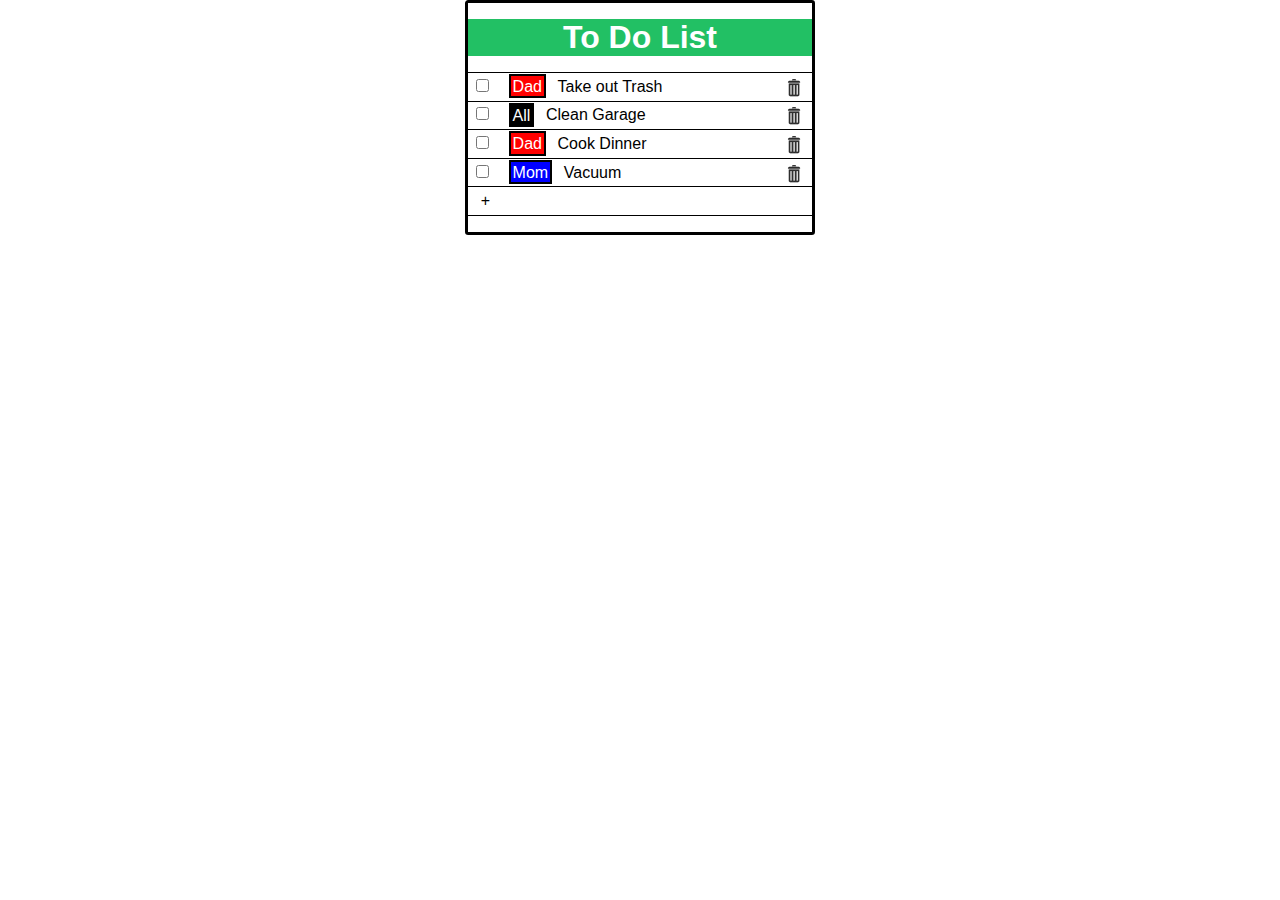
<file: Assignment3/index.html>
<!DOCTYPE html>
<html>
<head>
<title>To Do List App</title>
<meta name="viewport" content="width=device-width, initial-scale=1">
<link rel="stylesheet" href="./css/style.css">
<script src="https://ajax.googleapis.com/ajax/libs/jquery/1.12.4/jquery.min.js"></script>

</head>
<body>

    <main>
        <h1>To Do List</h1>
        <ul>
            <li>
                <input class="complete" type="checkbox"><div class="responsibility red">Dad</div>Take out Trash <img class="trash" src="images/trash.png" alt="trash icon">
            </li>
            <li>
                <input class="complete" type="checkbox"><div class="responsibility">All</div>Clean Garage<img class="trash" src="images/trash.png" alt="trash icon">
            </li>
            <li>
                <input class="complete" type="checkbox"><div class="responsibility red">Dad</div>Cook Dinner<img class="trash" src="images/trash.png" alt="trash icon">
            </li>
            <li>
                <input class="complete" type="checkbox"><div class="responsibility blue">Mom</div>Vacuum<img class="trash" src="images/trash.png" alt="trash icon">
            </li>
            <li id="add">+</li>
        </ul>
    </main>
    
<script src="./js/myscript.js"></script>
</body>
</html>
</file>
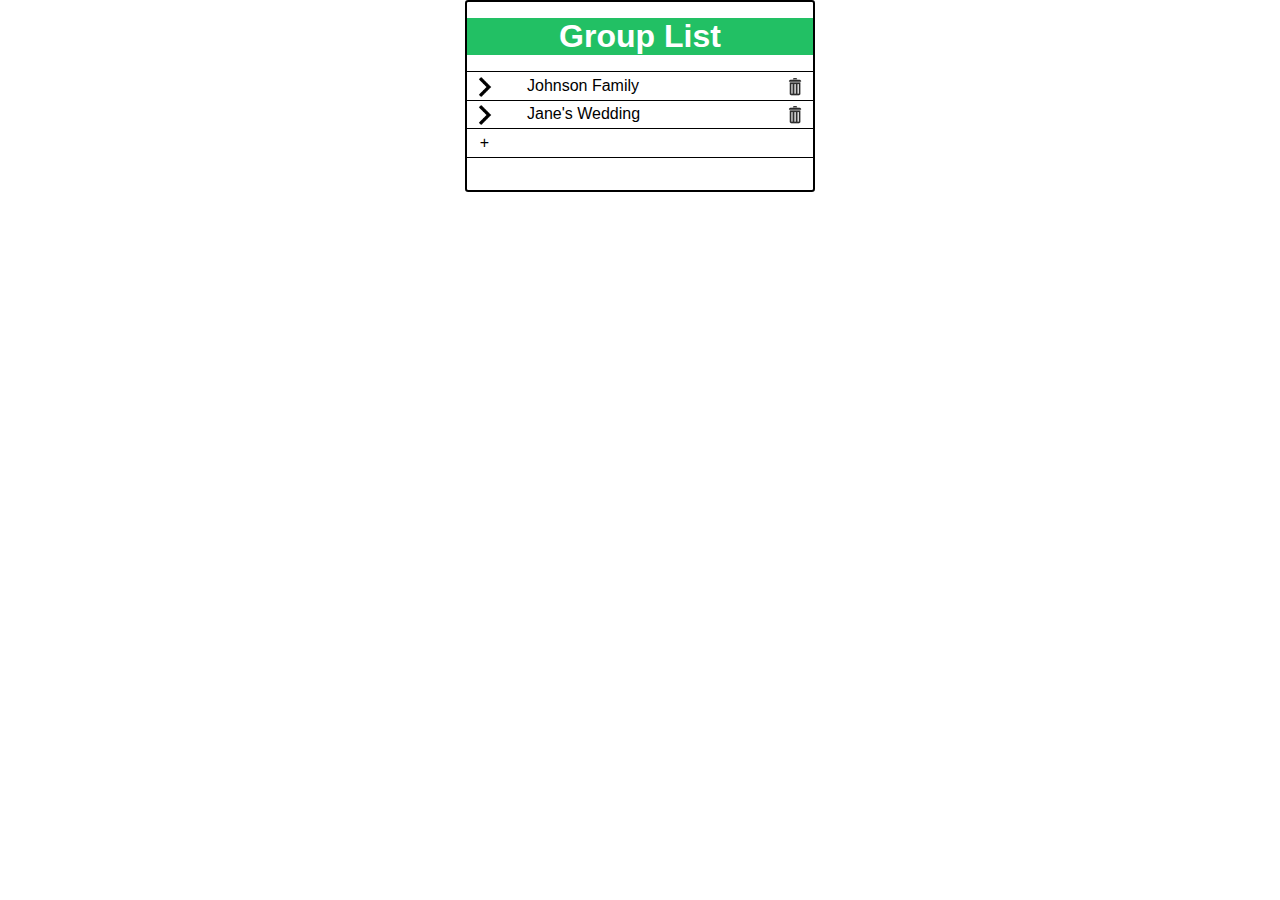
<file: Assignment4/index.html>
<!DOCTYPE html>
<html>
<head>
<title>To Do List App</title>
<meta name="viewport" content="width=device-width, initial-scale=1">
<link rel="stylesheet" href="./css/style.css">
<script src="https://ajax.googleapis.com/ajax/libs/jquery/1.12.4/jquery.min.js"></script>

</head>
<body>

    <main>
        <h1>Group List</h1>
        <ul>
            <li>
                <a href="list.html"><img class="arrow" src="images/arrow.png" alt="right arrow">Johnson Family</a><img class="trash" src="images/trash.png" alt="trash icon">
            </li>
            <li>
                <a href="list.html"><img class="arrow" src="images/arrow.png" alt="right arrow">Jane's Wedding</a><img class="trash" src="images/trash.png" alt="trash icon">
            </li>
            <li id="addGroup">+</li>
        </ul>
    </main>
    
<script src="./js/myscript.js"></script>
</body>
</html>
</file>
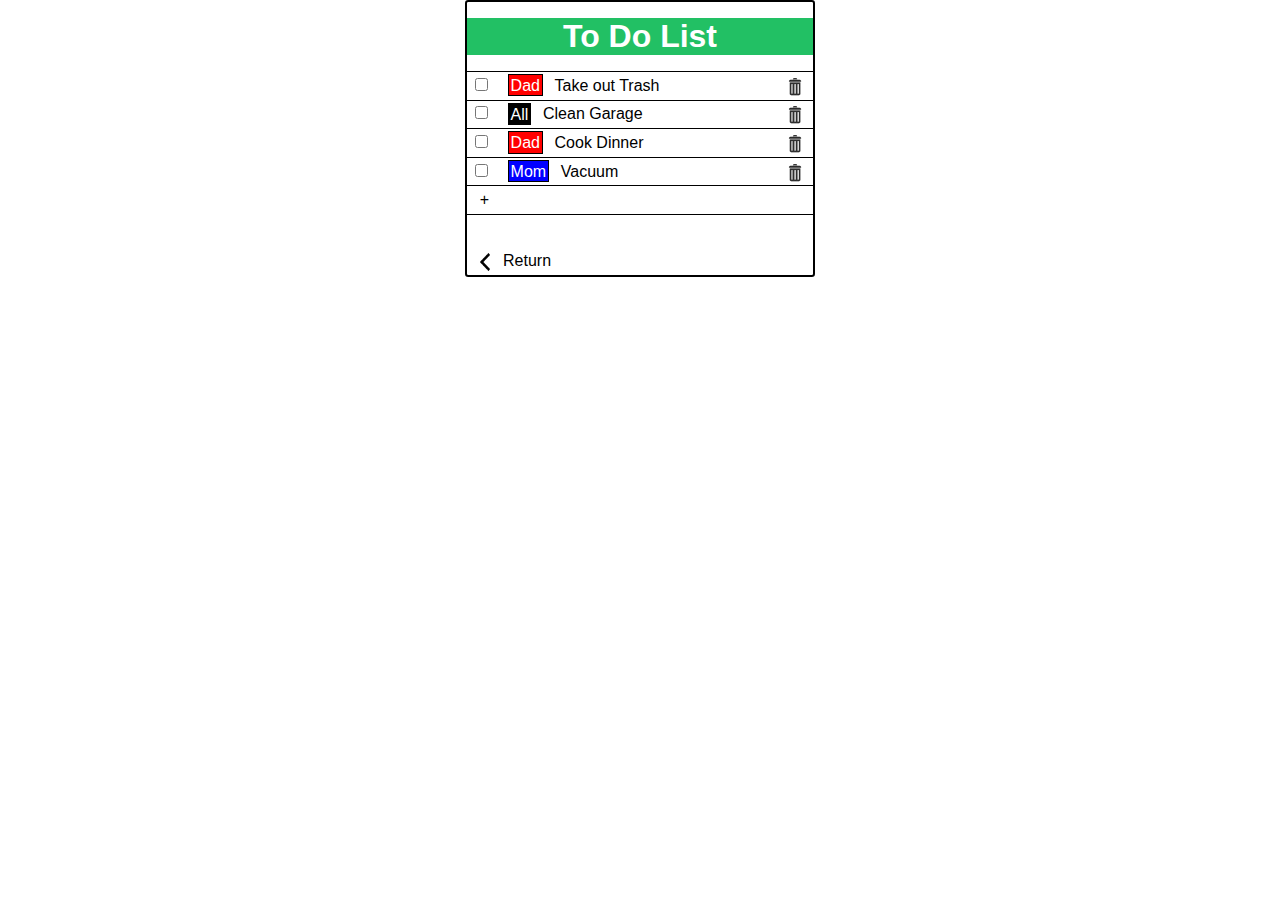
<file: Assignment4/list.html>
<!DOCTYPE html>
<html>
<head>
<title>To Do List App</title>
<meta name="viewport" content="width=device-width, initial-scale=1">
<link rel="stylesheet" href="./css/style.css">
<script src="https://ajax.googleapis.com/ajax/libs/jquery/1.12.4/jquery.min.js"></script>

</head>
<body>

    <main>
        <h1>To Do List</h1>
        <ul>
            <li>
                <input class="complete" type="checkbox"><div class="responsibility red">Dad</div>Take out Trash <img class="trash" src="images/trash.png" alt="trash icon">
            </li>
            <li>
                <input class="complete" type="checkbox"><div class="responsibility">All</div>Clean Garage<img class="trash" src="images/trash.png" alt="trash icon">
            </li>
            <li>
                <input class="complete" type="checkbox"><div class="responsibility red">Dad</div>Cook Dinner<img class="trash" src="images/trash.png" alt="trash icon">
            </li>
            <li>
                <input class="complete" type="checkbox"><div class="responsibility blue">Mom</div>Vacuum<img class="trash" src="images/trash.png" alt="trash icon">
            </li>
            <li id="add">+</li>
        </ul>
		
		<aside><a href="index.html" id="return"><img src="images/left.png" alt="return">Return</a></aside>
    </main>
    
<script src="./js/myscript.js"></script>
</body>
</html>
</file>
<file: Assignment3/css/style.css>
* {
    margin:0;
    padding:0;
}

body {
    
    font-family: Arial, Helvetica, sans-serif;
    color: black;
    margin: 0 auto;
    width: 350px;
}

main{
    border: black 3px solid;
    border-radius:.2em;
    
}
h1 {
    background:#22c064;
    color:white;
    text-align:center;
    margin:.5em 0 .5em 0;
}

li {
    border-bottom: black solid 1px;
    list-style-type:none;
    padding: .3em .5em .3em .5em;
}

li:nth-child(1) {
   border-top:black solid 1px;
    
}

li:last-child {
    margin-bottom:1em;
}

input[type=checkbox]{
    cursor:pointer;
    margin-right:1.5em;
}

.stroked { 
    text-decoration: line-through;
    background:#22c064;
}

.responsibility {
    display:inline;
    border:solid #000 2px;
    background-color:black;
    color:white;
    padding:.1em;
    margin-right:.75em;
    cursor:pointer;
}

.blue {
    background:blue;
}

.red {
    background:red;
}

.trash {
    width:1.25em;
    margin-left: 2em;
    cursor:pointer;
    float:right;
}

#add {
    padding-left:.8em;
    cursor:pointer;
    
}

@media screen and (max-width: 700px) {
    body{
        width:100%;
        font-size:120%;
    }
    main{
        border: none;    
    }
}
</file>
<file: Assignment4/css/style.css>
* {
    margin:0;
    padding:0;
}

body {
    
    font-family: Arial, Helvetica, sans-serif;
    color: black;
    margin: 0 auto;
    width: 350px;
}

main{
    border: black 2px solid;
    border-radius:.2em;
    
}


h1 {
    background:#22c064;
    color:white;
    text-align:center;
    margin:.5em 0 .5em 0;
}

li {
    border-bottom: black solid 1px;
    list-style-type:none;
    padding: .3em .5em .3em .5em;
}

li:nth-child(1) {
   border-top:black solid 1px;
    
}

li:last-child {
    margin-bottom:2em;
}

a {
	text-decoration: none;
	color:black;
}

aside {
	
	padding: .3em .5em .3em .5em;
}

input[type=checkbox]{
    cursor:pointer;
    margin-right:1.5em;
}

.stroked { 
    text-decoration: line-through;
    background:#22c064;
}

.responsibility {
    display:inline;
    border:solid #000 1px;
    background-color:black;
    color:white;
    padding:.1em;
    margin-right:.75em;
    cursor:pointer;
}

.blue {
    background:blue;
}

.red {
    background:red;
}

img {
	width:1.25em;
	cursor:pointer;
	margin-right:.5em;
	float:left;
}
.arrow {
    margin-right: 2em;
    float:left;
}

.trash {
    margin-left: 2em;
	margin-right:0em;
    float:right;
}

#add, #addGroup {
    padding-left:.8em;
    cursor:pointer;
    
}

h3 {
    background:#22c064;
    color:white;
    
    margin:.5em 0 .5em 0;
	cursor:pointer
}

@media screen and (max-width: 700px) {
    body{
        width:100%;
        font-size:120%;
    }
    main{
        border: none;    
    }
}
</file>
